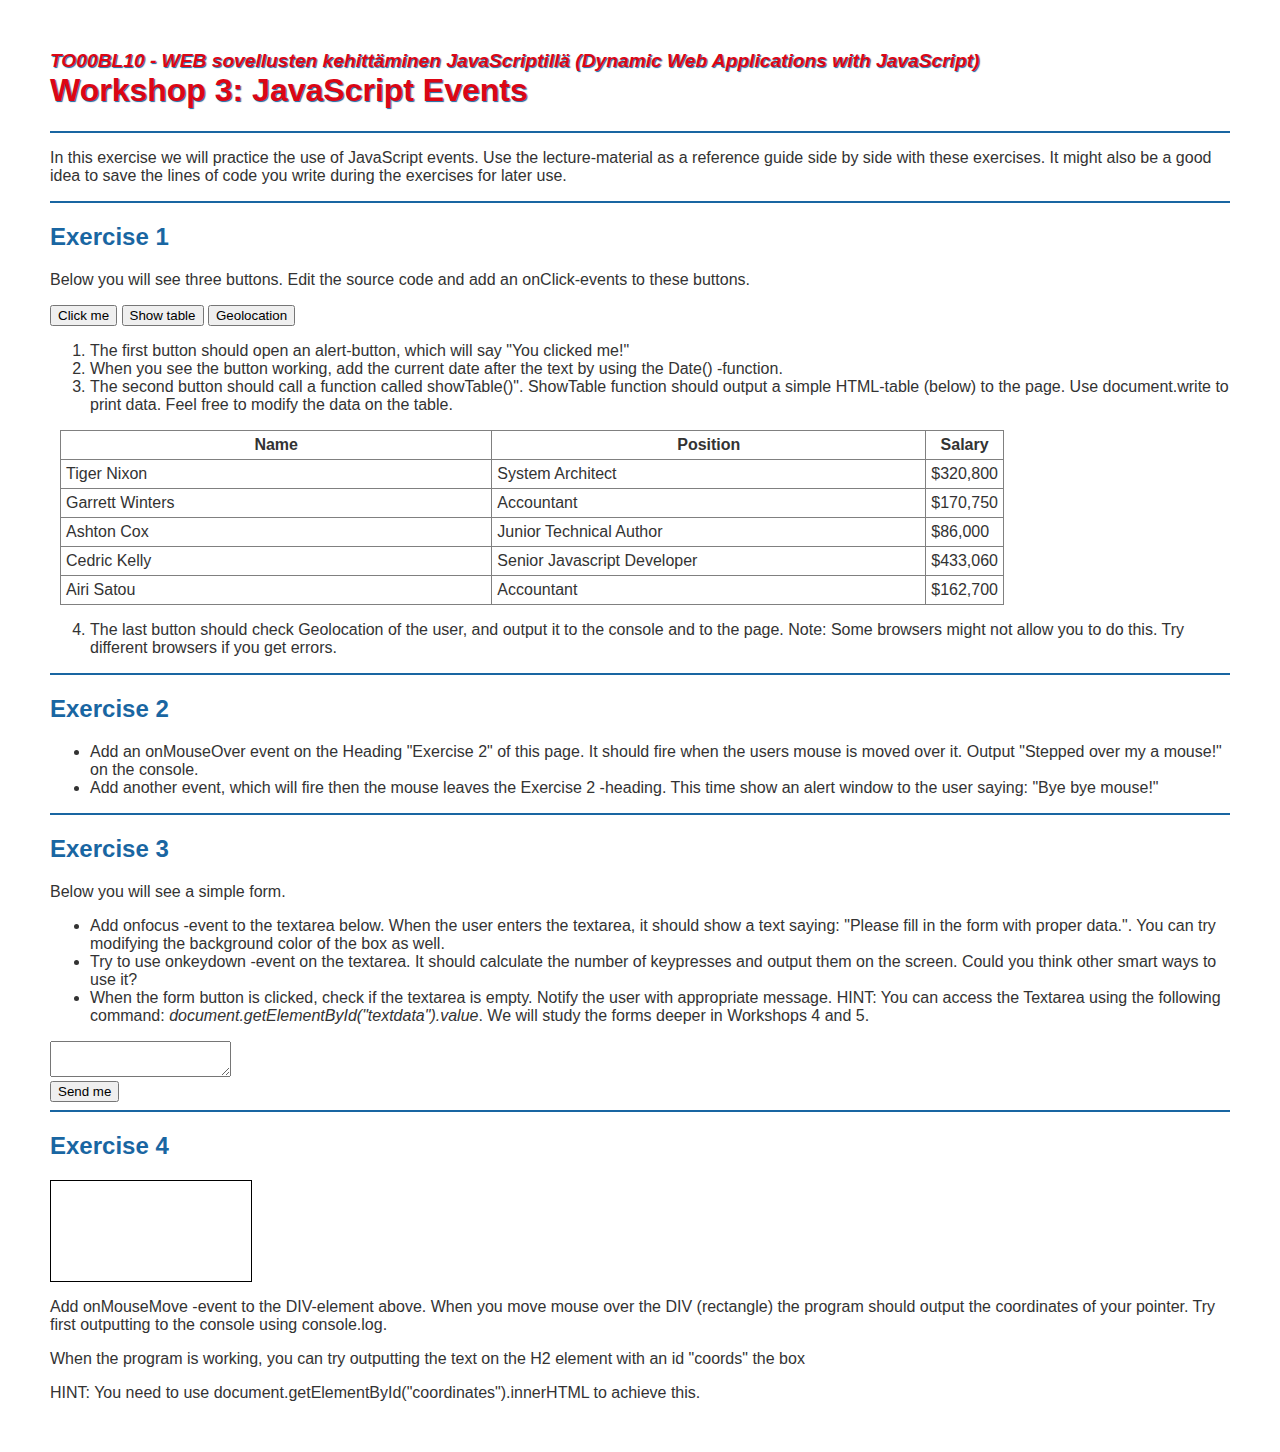
<file: Workshop3/index.html>
<!DOCTYPE html>
<HTML lang="en">
    <head>
        <meta charset="utf-8">
        <title>Workshop 3</title>
        <link rel="stylesheet" href="styles.css">
    </head>
    <body class="ws3">
        <h1>Workshop 3: JavaScript Events</h1>
        <hr />
        <p>In this exercise we will practice the use of JavaScript events. Use the lecture-material as a reference guide side by side with these exercises. It might also be a good idea to save the lines of code you write during the exercises for later use.</p>
        <hr/>
        <h2>Exercise 1</h2>
        <p>Below you will see three buttons. Edit the source code and add an onClick-events to these buttons.</p>
        <p>
          <button id="Nappi1">Click me</button>
          <button id="Nappi2">Show table</button>
          <button id="Nappi3">Geolocation</button>
        </p>

        <ol>
          <li>The first button should open an alert-button, which will say "You clicked me!" </li>
          <li> When you see the button working, add the current date after the text by using the Date() -function.</li>
          <li>The second button should call a function called showTable()". ShowTable function should output a simple HTML-table (below) to the page. Use document.write to print data. Feel free to modify the data on the table.</li>
        </ol>
        <table id="example" class="display">
            <thead>
                <tr>
                    <th>Name</th>
                    <th>Position</th>
                    <th>Salary</th>
                </tr>
            </thead>
            <tbody>
                <tr>
                    <td>Tiger Nixon</td>
                    <td>System Architect</td>
                    <td>$320,800</td>
                </tr>
                <tr>
                    <td>Garrett Winters</td>
                    <td>Accountant</td>
                    <td>$170,750</td>
                </tr>
                <tr>
                    <td>Ashton Cox</td>
                    <td>Junior Technical Author</td>
                    <td>$86,000</td>
                </tr>
                <tr>
                    <td>Cedric Kelly</td>
                    <td>Senior Javascript Developer</td>
                    <td>$433,060</td>
                </tr>
                <tr>
                    <td>Airi Satou</td>
                    <td>Accountant</td>
                    <td>$162,700</td>
                </tr>              
            </tbody>
        </table>
        <ol start="4">
            <li>The last button should check Geolocation of the user, and output it to the console and to the page. Note: Some browsers might not allow you to do this. Try different browsers if you get errors.</li>
        </ol>
        <hr/>
        <h2 id="Otsikko">Exercise 2</h2>
        <ul>
            <li>Add an&nbsp;onMouseOver event on the&nbsp;Heading "Exercise 2" of this page.&nbsp;It should&nbsp;fire when the users mouse is moved 
        over&nbsp;it. Output "Stepped over my a mouse!" on the console.</li>
            <li>Add another event, which will fire then the mouse leaves the Exercise 2 -heading. This time show an alert window to the user saying: "Bye bye mouse!"</li>
        </ul>
        <hr/>
        <h2>Exercise 3</h2>
        <p>Below you will see a simple form.</p>
        <ul>
          <li>Add onfocus -event to the&nbsp;textarea below. When the user enters the textarea, it should show a text saying: "Please fill in the form with proper data.". You can try modifying the background color of the box as well. &nbsp;</li>
          <li>Try to use onkeydown -event on the textarea. It should calculate the number of keypresses and output them on the screen. Could you think other smart ways to use it?</li>
          <li>When the form button is clicked, check if the textarea is empty. Notify the user with appropriate message. HINT: You can access the Textarea using the following command:   <i>document.getElementById("textdata").value</i>. We will study the forms deeper in Workshops 4 and 5.</li>
        </ul>
        <form onsubmit="return checkTextarea()">
            <textarea id="textdata"></textarea><br>
            <span id="charcount"></span>
            <button>Send me</button>
        </form>
        <hr/>
        <h2>Exercise 4</h2>
        <div id="coordinates"></div>
        <p>Add onMouseMove -event to the DIV-element above. When you move mouse over the DIV (rectangle) the program should output the coordinates of your pointer. Try first outputting to the console using console.log.</p>
        <p> When the program is working, you can try outputting the text on the H2 element with an id "coords" the box</p> 
        <p>HINT: You need to use document.getElementById("coordinates").innerHTML to achieve this.</p>

        <script>
            document.getElementById("Nappi1").addEventListener("click", function() {
                var currentdate = new Date();
                alert("You clicked me!" + " " + currentdate);
            });

            document.getElementById("Nappi2").addEventListener("click", showTable);
            function showTable() {
                document.write(`
                    <table class="display">
                        <thead>
                            <tr>
                                <th>Name</th>
                                <th>Position</th>
                                <th>Salary</th>
                            </tr>
                        </thead>
                        <tbody>
                            <tr>
                                <td>Tiger Nixon</td>
                                <td>System Architect</td>
                                <td>$320,800</td>
                            </tr>
                            <tr>
                                <td>Garrett Winters</td>
                                <td>Accountant</td>
                                <td>$170,750</td>
                            </tr>
                            <tr>
                                <td>Ashton Cox</td>
                                <td>Junior Technical Author</td>
                                <td>$86,000</td>
                            </tr>
                            <tr>
                                <td>Cedric Kelly</td>
                                <td>Senior Javascript Developer</td>
                                <td>$433,060</td>
                            </tr>
                            <tr>
                                <td>Airi Satou</td>
                                <td>Accountant</td>
                                <td>$162,700</td>
                            </tr>              
                        </tbody>
                    </table>
                `);
            };

            document.getElementById("Nappi3").addEventListener("click", function() {
            if (navigator.geolocation) {
                navigator.geolocation.getCurrentPosition(function(position) {
                    const latitude = position.coords.latitude;
                    const longitude = position.coords.longitude;
                    
                        console.log("Latitude: " + latitude + ", Longitude: " + longitude);
                    
                        document.getElementById("coordinates").innerHTML = `
                        <p>Latitude: ${latitude}</p>
                        <p>Longitude: ${longitude}</p>
                    `;
                    });
                }  
            });

            document.getElementById("Otsikko").addEventListener("mouseover", function() {
                console.log("Stepped over my mouse!");
            } )

            document.getElementById("Otsikko").addEventListener("mouseout", function(){
                console.log("Bye Bye Mouse!");
            })

            document.getElementById("textdata").addEventListener("focus", function(){
                alert("Please fill in the form with proper data.");
                this.style.backgroundColor = "#f0e68c";
            })

            document.getElementById("textdata").addEventListener("input", function() {
                const currentValue = this.value;
                const charCount = currentValue.length;
                document.getElementById("charcount").textContent = `Character count: ${charCount}`;
            });

            function checkTextarea() {
                const textarea = document.getElementById("textdata").value;
                if (textarea.trim() ==="") {
                    alert("Please fill in the textarea.")
                    return false;
                }
                alert("Thank you for your input.");
                return true;
            }

            const coordsDiv = document.getElementById("coordinates");
            coordsDiv.addEventListener("mousemove", function(event) {
                const x = event.clientX;
                const y = event.clientY;
                console.log(`Mouse Coordinates: (${x}, ${y})`);
                coordsDiv.innerHTML = `Mouse Coordinates: (${x}, ${y})`;
            });
        </script>
    </body>
</html>
</file>
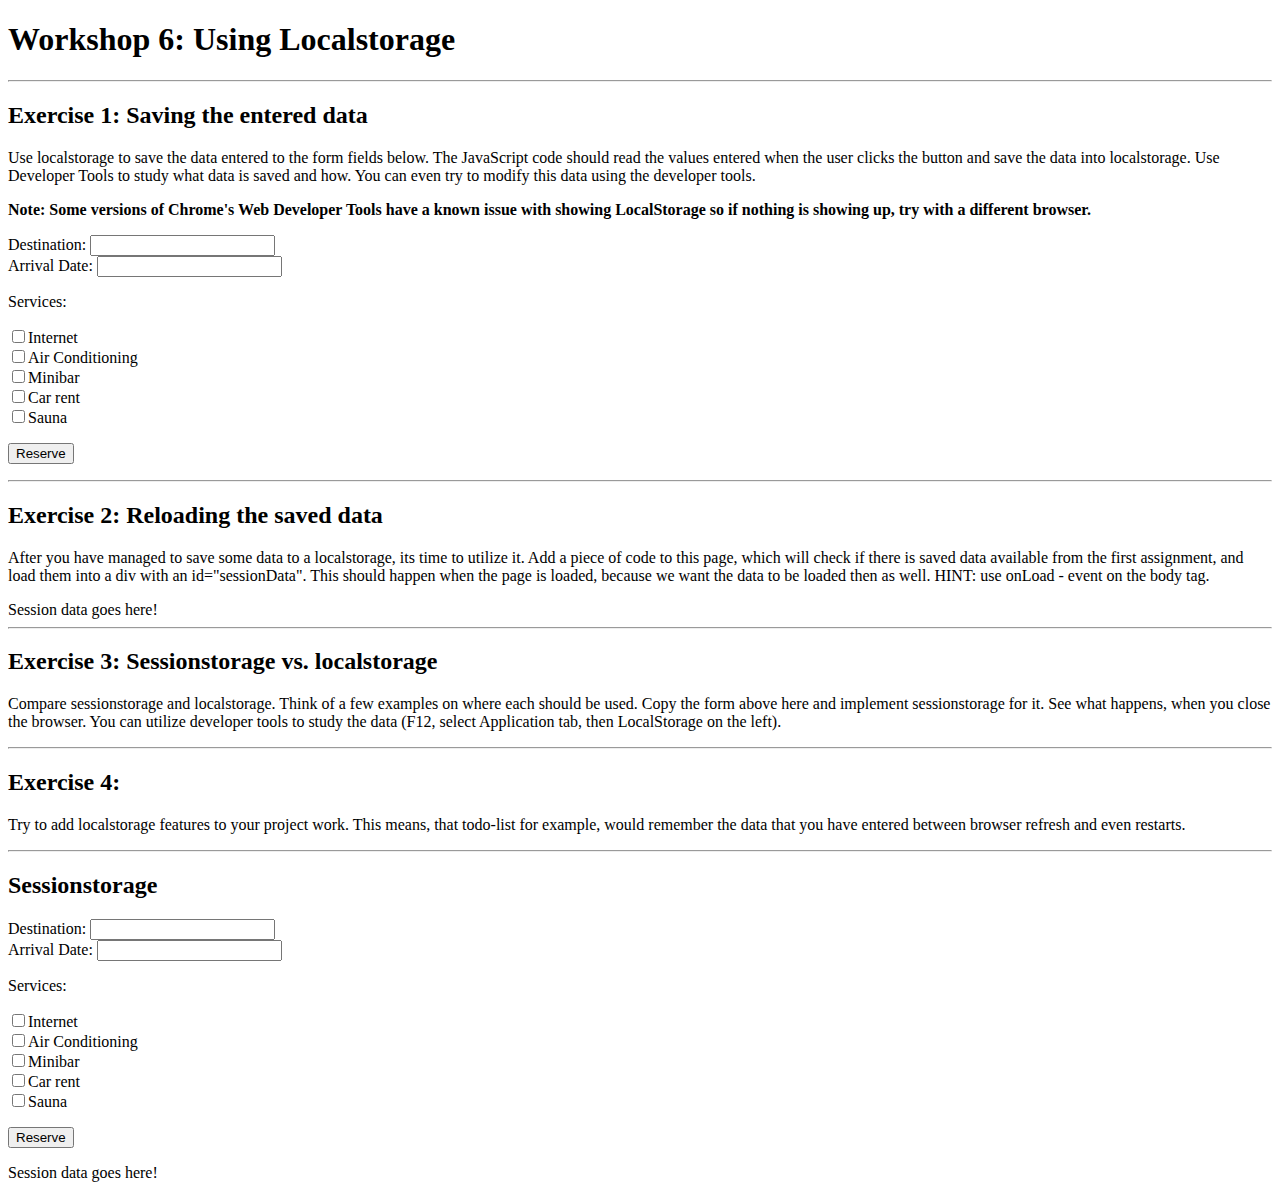
<file: Workshop6/index.html>
<!doctype html>
<HTML lang="en">
	<head>
		<title>Workshop 6</title>
		<meta charset="utf-8">
		<!--link rel="stylesheet" href="css/styles.css"-->
	</head>
	<body class="ws6" onLoad="showData()">
		<h1>Workshop 6: Using Localstorage</h1>
		<hr />
		<h2>Exercise 1: Saving the entered data</h2>
		<p>Use localstorage to save the data entered to the form fields below. The JavaScript code 
		should read the values entered when the user clicks the button and save the data into 
		localstorage. Use Developer Tools to study what data is saved and how. You can even try to 
		modify this data using the developer tools.</p>
        <p><strong>Note: Some versions of Chrome's Web Developer Tools have a known issue with showing LocalStorage so if nothing is showing up, try with a different browser.</strong></p>
		<div>
			<label for="destination">Destination:</label>
			<input type="text" name="textfield" id="destination">
		</div>
		<div>
			<label for="arrival">Arrival Date:</label>
			<input type="text" name="textfield" id="arrival">
		</div>
		<div id="services" class="border">
			<p>Services:</p>
			<div><label><input type="checkbox" name="CheckboxGroup1" value="Internet" id="CheckboxGroup1_0">Internet</label></div>
			<div><label><input type="checkbox" name="CheckboxGroup1" value="AC" id="CheckboxGroup1_1">Air Conditioning</label></div>
			<div><label><input type="checkbox" name="CheckboxGroup1" value="minibar" id="CheckboxGroup1_2">Minibar</label></div>
			<div><label><input type="checkbox" name="CheckboxGroup1" value="car" id="CheckboxGroup1_3">Car rent</label></div>
			<div><label><input type="checkbox" name="CheckboxGroup1" value="sauna" id="CheckboxGroup1_4">Sauna</label></div>
		</div>	
		<div class="clear">
			<p>
			  <input type="button" name="button" id="button" value="Reserve" onclick="getData()">
			</p>
		</div>
		<hr/>
		<div>
			<h2>Exercise 2: Reloading the saved data</h2>
			<p>After you have managed to save some data to a localstorage, its time to utilize it. Add a 
			piece of code to this page, which will check if there is saved data available from the first 
			assignment, and load them into a div with an id="sessionData". This should happen when the 
			page is loaded, because we want the data to be loaded then as well. HINT: use onLoad -
			event on the body tag.</p>
			<div id="sessiondata">Session data goes here!</div>
		</div>
		<hr/>
		<div>
			<h2>Exercise 3: Sessionstorage vs. localstorage</h2>
			<p>Compare sessionstorage and localstorage. Think of a few examples on where each 
			should be used. Copy the form above here and implement sessionstorage for it. See what 
			happens, when you close the browser. You can utilize developer tools to study the data (F12, 
			select Application tab, then LocalStorage on the left).</p>
		</div>
		<hr/>
		<div>
			<h2>Exercise 4:</h2>
			<p>Try to add localstorage features to your project work. This means, that todo-list for 
			example, would remember the data that you have entered between browser refresh and even 
			restarts.</p>
		</div>
		<hr/>
		<div>
			<h2>Sessionstorage</h2>
			<label for="destination">Destination:</label>
			<input type="text" name="textfield" id="destination2">
		</div>
		<div>
			<label for="arrival">Arrival Date:</label>
			<input type="text" name="textfield" id="arrival2">
		</div>
		<div id="services2" class="border">
			<p>Services:</p>
			<div><label><input type="checkbox" name="CheckboxGroup2" value="Internet" id="CheckboxGroup2_0">Internet</label></div>
			<div><label><input type="checkbox" name="CheckboxGroup2" value="AC" id="CheckboxGroup2_1">Air Conditioning</label></div>
			<div><label><input type="checkbox" name="CheckboxGroup2" value="Minibar" id="CheckboxGroup2_2">Minibar</label></div>
			<div><label><input type="checkbox" name="CheckboxGroup2" value="Car" id="CheckboxGroup2_3">Car rent</label></div>
			<div><label><input type="checkbox" name="CheckboxGroup2" value="Sauna" id="CheckboxGroup2_4">Sauna</label></div>
		</div>	
		<div class="clear">
			<p>
			  <input type="button" name="button" id="button2" value="Reserve" onclick="getData2(); showData2()">
			</p>
		</div>
		<div id="sessiondata2">Session data goes here!</div>
    <script src="scriptit.js"></script>
	</body>
</html>
</file>
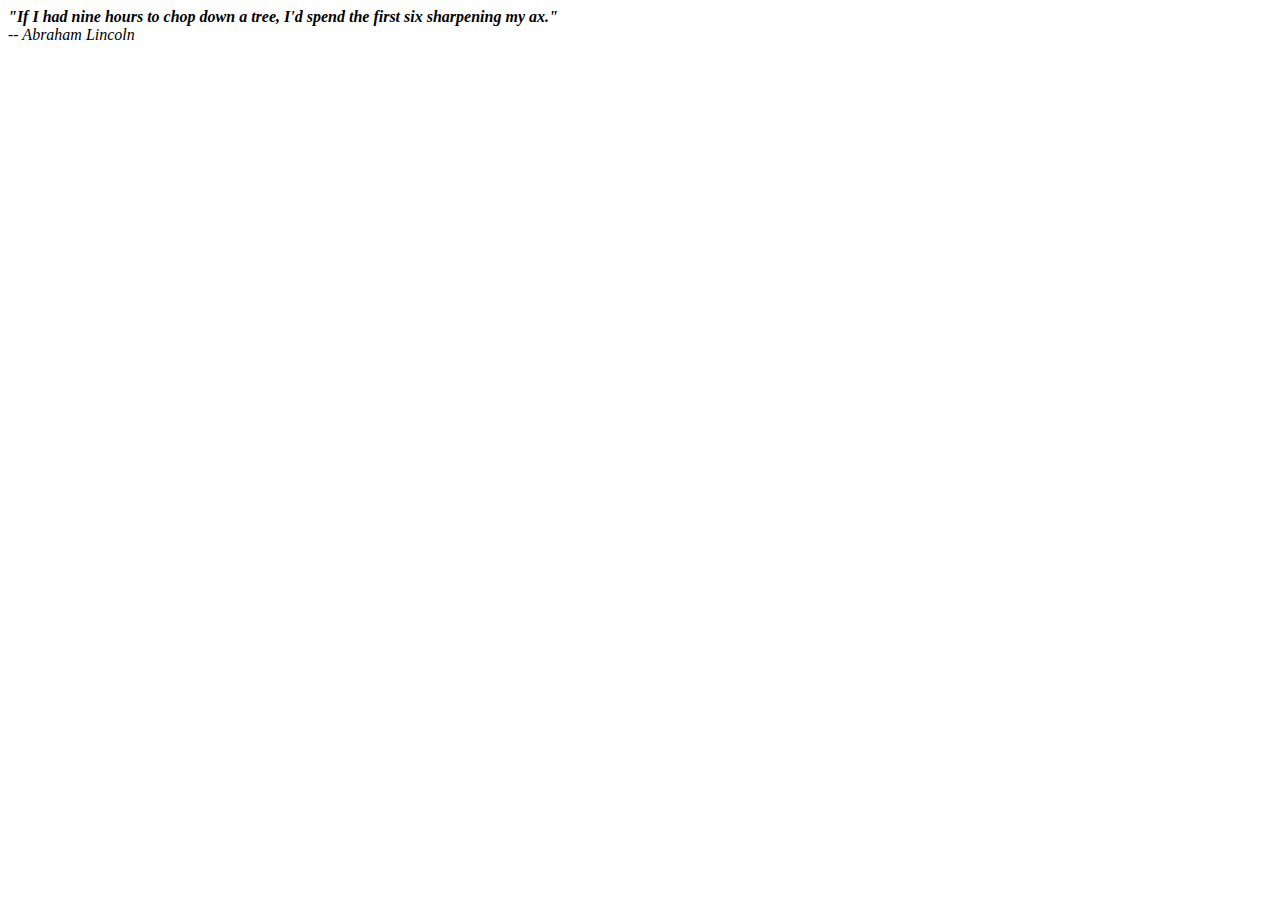
<file: Workshop2/Exercise1/index.html>
<!DOCTYPE html>
<html lang="en">
<head>
  <meta charset="UTF-8">
  <meta name="viewport" content="width=device-width, initial-scale=1.0">
  <title>Document</title>
</head>
<body>
  
  <script>
    document.write("<cite><strong>\"If I had nine hours to chop down a tree, I'd spend the first six sharpening my ax.\"</strong><br>-- Abraham Lincoln<cite><br>")
  </script>

</body>
</html>
</file>
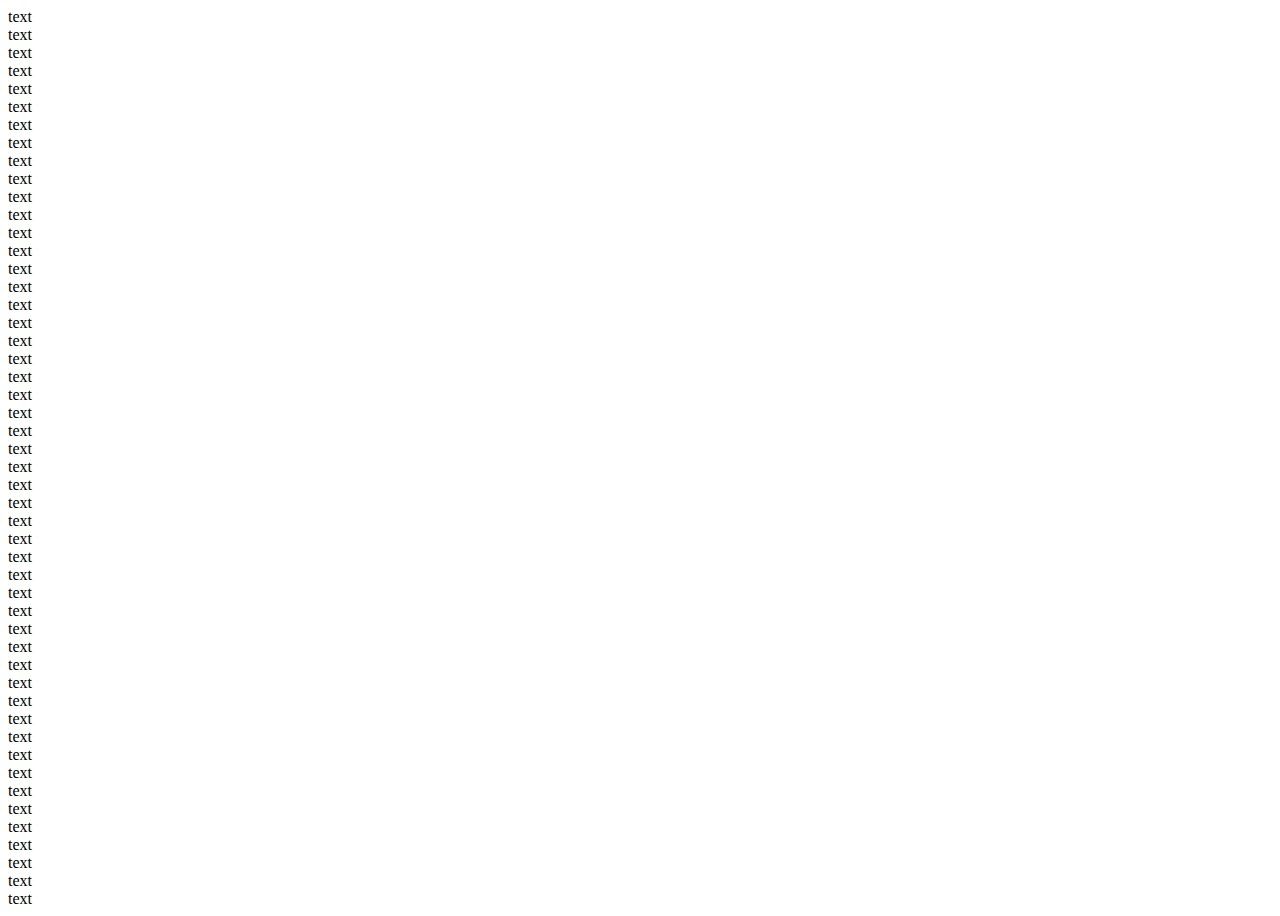
<file: Workshop2/Exercise2/index.html>
<!DOCTYPE html>
<html lang="en">
<head>
  <meta charset="UTF-8">
  <meta name="viewport" content="width=device-width, initial-scale=1.0">
  <title>Document</title>
</head>
<body>
  
  <script>
    function repeatingText(text) {
      let a = 0;
      while (a < 50) {
        document.write(text + "<br>");
        a++;
      }
    }
    repeatingText("text")
  </script>

</body>
</html>
</file>
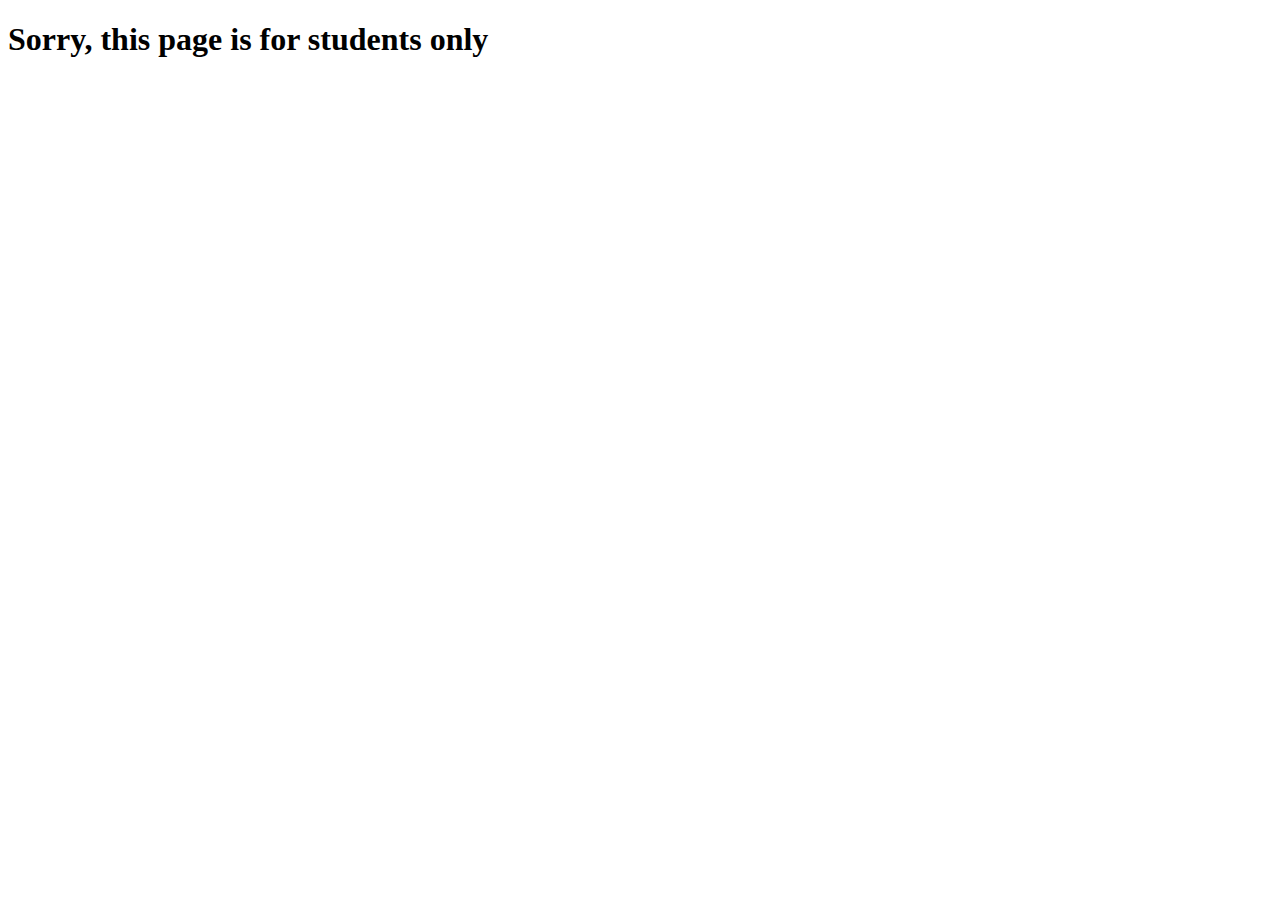
<file: Workshop2/Exercise4/index.html>
<!DOCTYPE html>
<html lang="en">
<head>
  <meta charset="UTF-8">
  <meta name="viewport" content="width=device-width, initial-scale=1.0">
  <title>Document</title>
</head>
<body>
  
<script>
  let isStudent = confirm("Oletko opiskelija? Jos olet, paina \"OK\". Jos et, paina \"Cancel\".")
  // On opiskelija
  if (isStudent) {
    document.write("<h1>Welcome student</h1>");
  } 
  
  // Ei opiskelija
  else {
    document.write("<h1>Sorry, this page is for students only</h1>");
  }
</script>


</body>
</html>
</file>
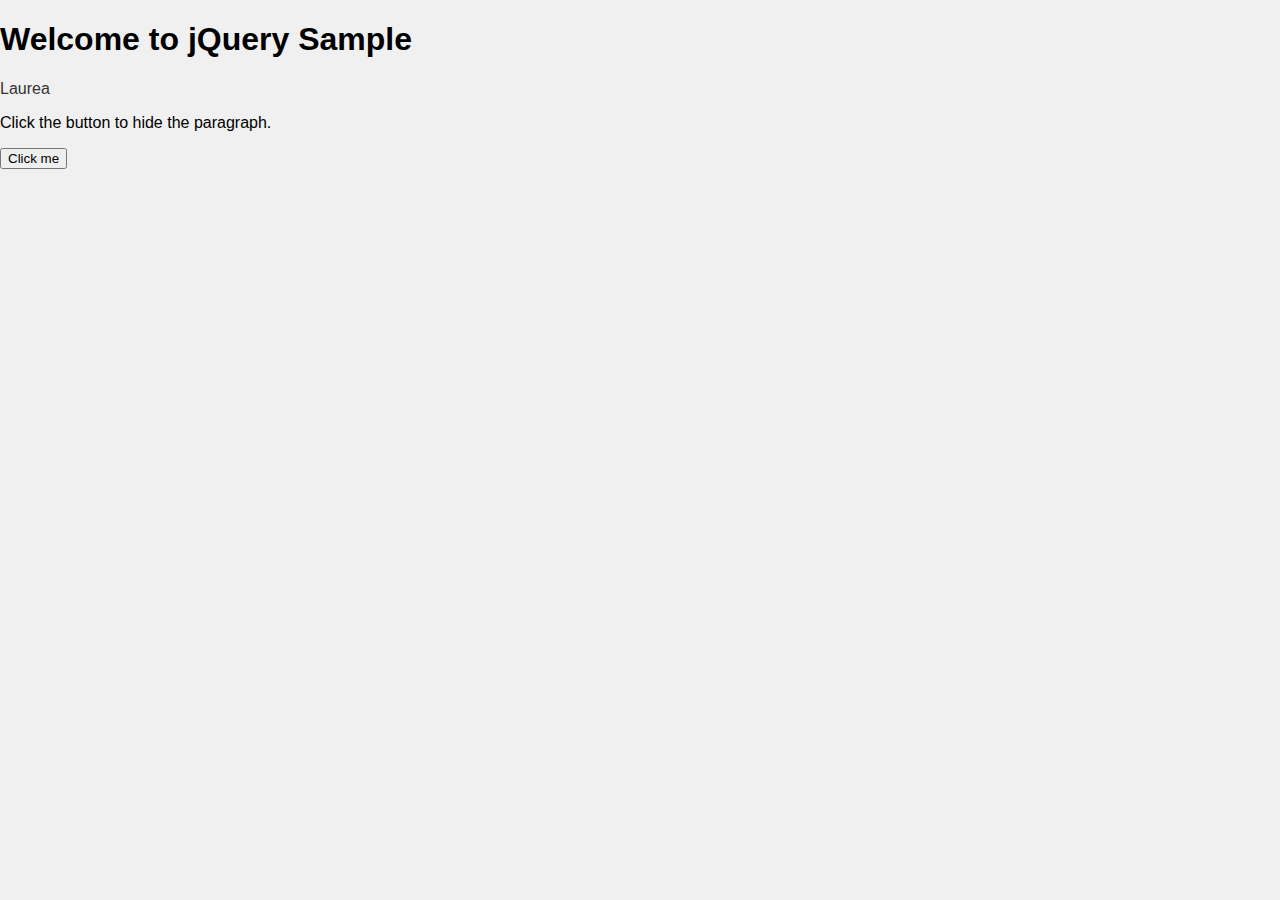
<file: WS09_jQuery/tuntiharjoitukset/01_SetUpjQuery/index.html>
<!DOCTYPE html>
<html lang="fi">

<head>
    <title>jQuery Sample</title>
    <meta charset="UTF-8">
    <link rel="stylesheet" type="text/css" href="./style/style.css">
    <script src="https://code.jquery.com/jquery-3.7.1.min.js"
        integrity="sha256-/JqT3SQfawRcv/BIHPThkBvs0OEvtFFmqPF/lYI/Cxo=" crossorigin="anonymous"></script>

</head>

<body>

    <h1>Welcome to jQuery Sample</h1>

    <a href="http://www.laurea.fi/">Laurea</a>

    <p>Click the button to hide the paragraph.</p>

    <button>Click me</button>

    <script src="./src/script.js">

    </script>

</body>

</html>
</file>
<file: Workshop3/styles.css>
body {
 font-family: "Trebuchet MS", Helvetica, sans-serif;
 color: #333333;
 margin: 50px;
}
h1:before {
 content: "TO00BL10 - WEB sovellusten kehittäminen JavaScriptillä (Dynamic Web Applications with JavaScript)";
 display: block;
 font-size: 60%;
 font-style: italic;
}
h1 {
 height: 60px;
 color: #dc0614;
 text-shadow: 1px 1px 1px #1966a2;
}
h2 {
 color: #1966a2;
}
hr {
 border: 1px solid #1966a2;
}
.red-box {
 background: red;
 width: 50px;
 height: 50px;
}
.no-border {
 border: 0;
 height: auto;
 padding: 0;
 margin: 0;
}
.red,
.error,
.error textarea,
.error input {
 border-color: red;
 color: red;
}
div.border {
 border: 1px solid black;
 padding: 5px;
 float: left;
}
.clear {
 clear: both;
}
.ws3 div,
.ws4.div {
 width: 200px;
 height: 100px;
 border: 1px solid black;
}
.ws3 table,
.ws3 tr,
.ws3 td {
 margin: 10px;
 padding: 10px;
}
.ws3 table,
.ws3 tr,
.ws3 td,
.ws3 th,
.ws5 table,
ws5.tr,
ws5.td {
 border: 1px solid gray;
 width: 50%;
 border-collapse: collapse;
 padding: 5px;
}
table.display {
 width: 80%;
}
.ws4 img {
 position: relative;
 left: 0px;
}
.ws5 div {
 width: 200px;
 margin: 20px;
 padding: 20px;
 border: 1px solid black;
}
.ws5 span {
 display: none;
}
.ws5 .error span {
 display: block;
}
.ws6 div {
 margin-bottom: 10px;
}
.ws6 table,
.ws6 tr,
.ws6 td,
.ws7 table,
.ws7 tr,
.ws7 td {
 border: 1px solid gray;
 width: 50%;
}
.ws7 div {
 min-width: 200px;
 width: auto;
 min-height: 200px;
 height: auto;
 border: 1px solid black;
}
.ws8 table {
 border-collapse: collapse;
 width: 700px;
 border: 1px solid black;
}
.ws8 th,
.ws8 td {
 padding: 4px;
 font-family: Verdana;
 font-size: 12px;
}
.ws8 tr:nth-child(even) {
 background-color: #f2f2f2;
}
.ws8 th,
.ws8 td {
 border: 1px solid #ddd;
}
.ws8 td {
 height: 40px;
 text-align: center;
 vertical-align: middle;
}
.ws8 img {
 width: 100px;
}
#jsondata,
#rawdata,
#weatherdata {
 border: 1px solid black;
 padding: 10px;
}
.ws9 div {
 width: 200px;
 height: 100px;
 border: 1px solid black;
}
#ajax {
 width: 80%;
 height: 500px;
 border: 1px solid black;
 overflow: auto;
 padding: 20px;
}
.ws-9 #main-content {
 width: 100%;
 height: auto;
 border: 0;
}
</file>
<file: WS09_jQuery/tuntiharjoitukset/01_SetUpjQuery/style/style.css>
body {
  font-family: Arial, sans-serif;
  background-color: #f0f0f0;
  margin: 0;
  padding: 0;
}

a {
  text-decoration: none;
  color: #333;
}

a.test {
  font-weight: bold;
}
</file>
